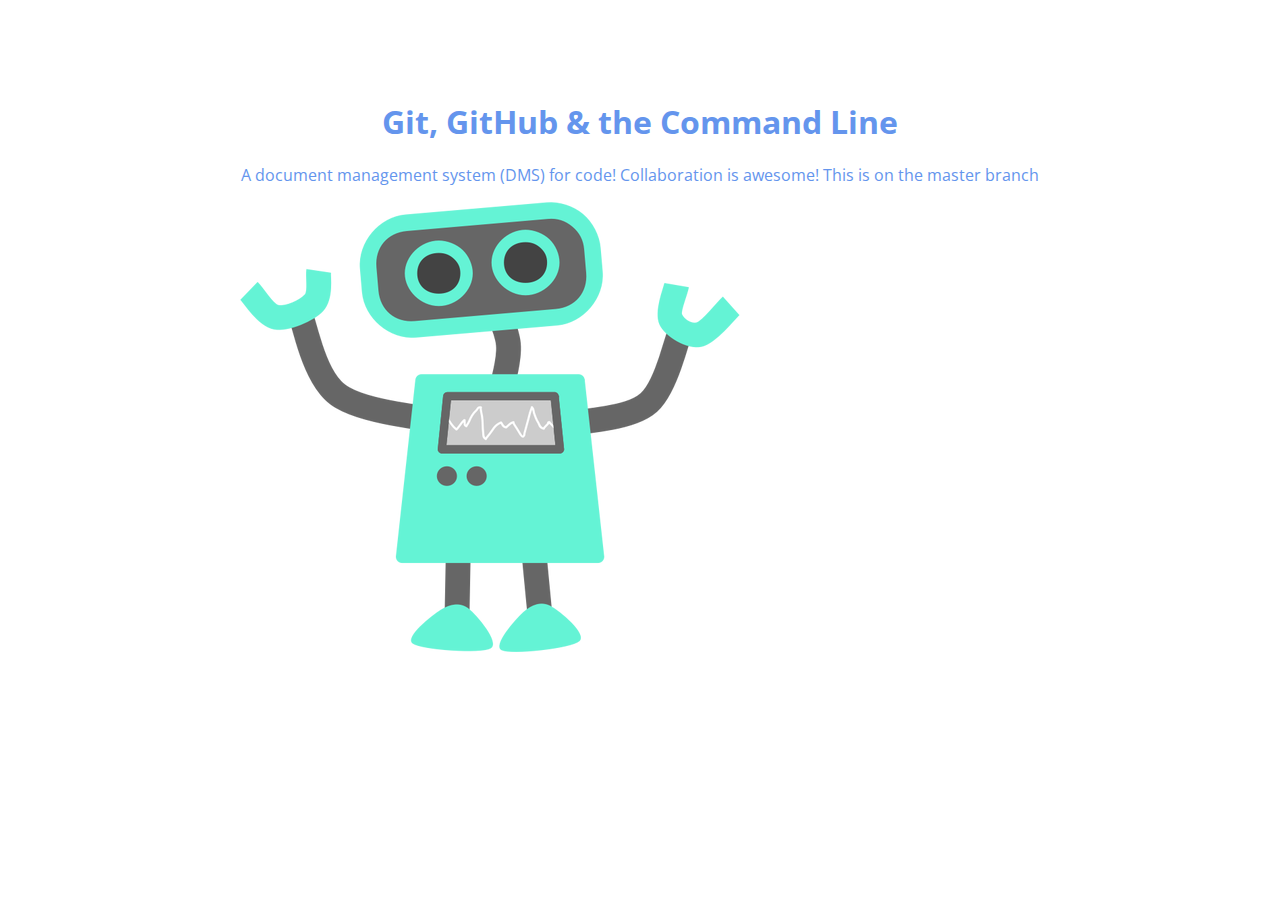
<file: index.html>
<!DOCTYPE html>
<html lang="en">
<head>
	<meta charset="UTF-8">
	<title>Let's Learn Git, GitHub and the Command Line</title>
	<link href='http://fonts.googleapis.com/css?family=Open+Sans' rel='stylesheet' type='text/css'>
	<link rel="stylesheet" href="css/style.css">
</head>
<body>
	<section>
		<h1>Git, GitHub & the Command Line</h1>
		<p>A document management system (DMS) for code!  Collaboration is awesome!  This is on the master branch</p>
		<img src="img/happy-blue-robot.png">
	</section>
</body>
</html>
</file>
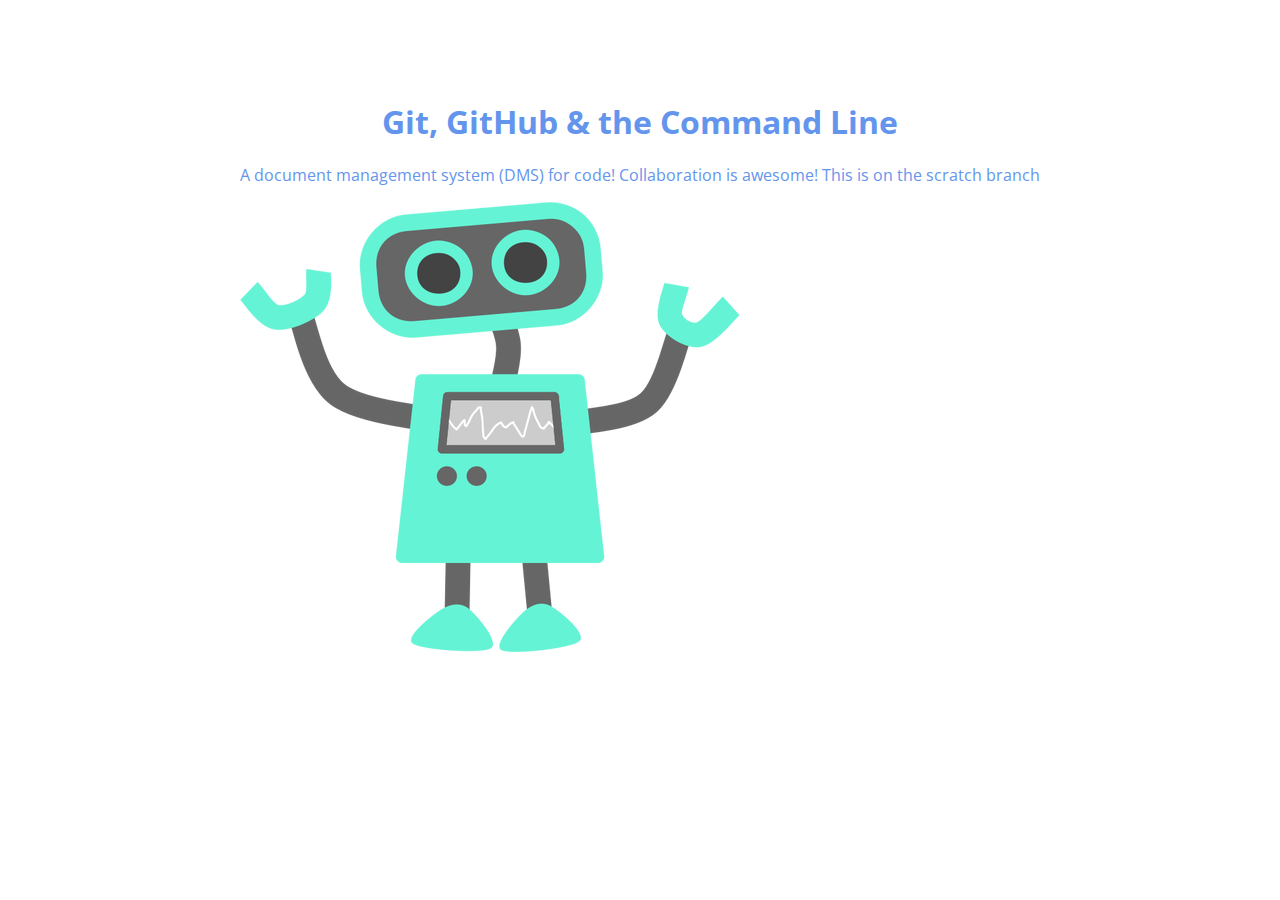
<file: index2.html>
<!DOCTYPE html>
<html lang="en">
<head>
	<meta charset="UTF-8">
	<title>Let's Learn Git, GitHub and the Command Line</title>
	<link href='http://fonts.googleapis.com/css?family=Open+Sans' rel='stylesheet' type='text/css'>
	<link rel="stylesheet" href="css/style.css">
</head>
<body>
	<section>
		<h1>Git, GitHub & the Command Line</h1>
		<p>A document management system (DMS) for code!  Collaboration is awesome!  This is on the scratch branch</p>
		<img src="img/happy-blue-robot.png">
	</section>
</body>
</html>
</file>
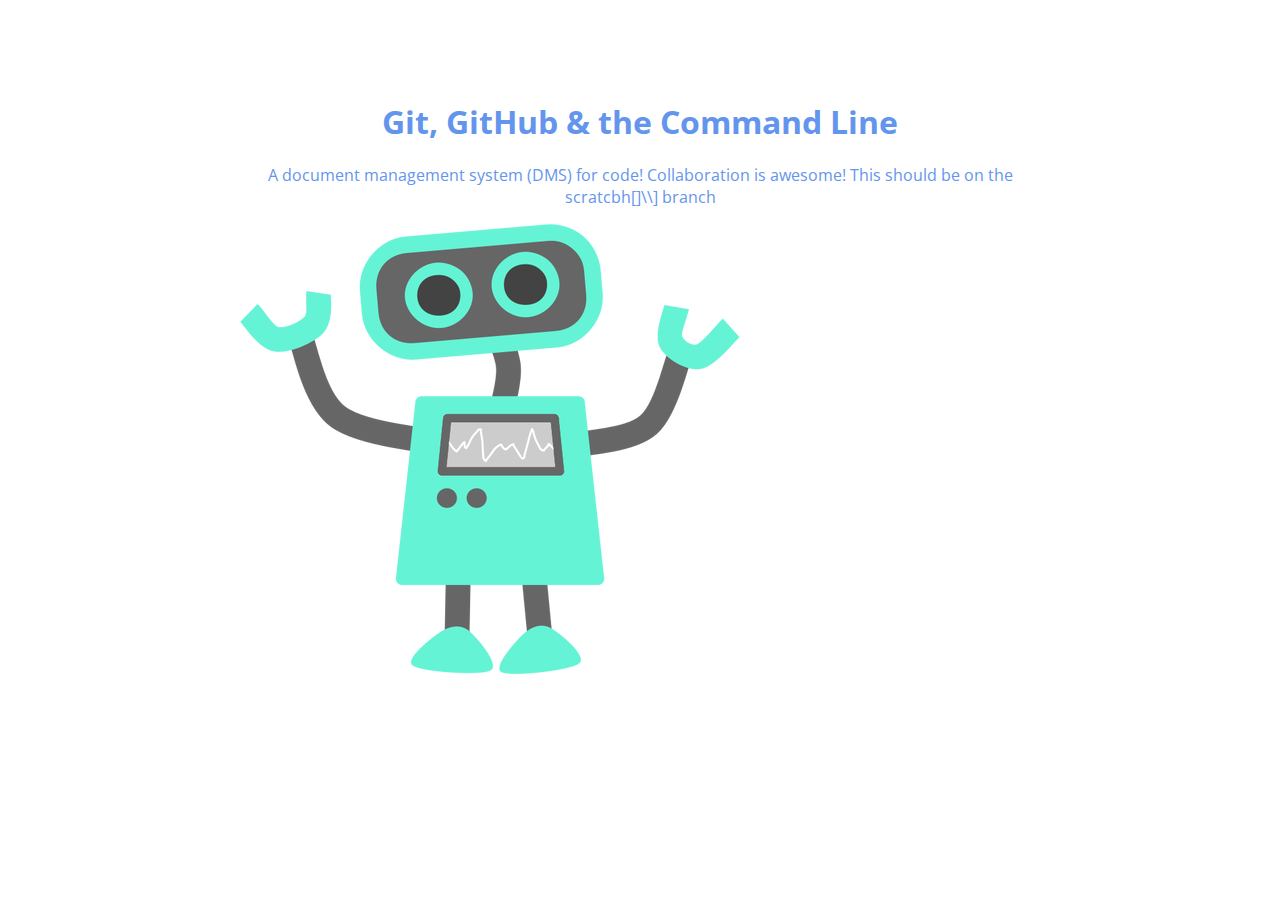
<file: indexs.html>
<!DOCTYPE html>
<html lang="en">
<head>
	<meta charset="UTF-8">
	<title>Let's Learn Git, GitHub and the Command Line</title>
	<link href='http://fonts.googleapis.com/css?family=Open+Sans' rel='stylesheet' type='text/css'>
	<link rel="stylesheet" href="css/style.css">
</head>
<body>
	<section>
		<h1>Git, GitHub & the Command Line</h1>
		<p>A document management system (DMS) for code!  Collaboration is awesome!  This should be on the scratcbh[]\\] branch</p>
		<img src="img/happy-blue-robot.png">
	</section>
</body>
</html>
</file>
<file: css/style.css>
section {
	width: 800px;
	margin: 100px auto;
}
section h1,
section p {
	text-align: center;
	color: cornflowerblue;
}
section h1 {
	font: 32px 'Open Sans';
	font-weight: bold;
}
section p {
	font: 16px 'Open Sans';
}
</file>
